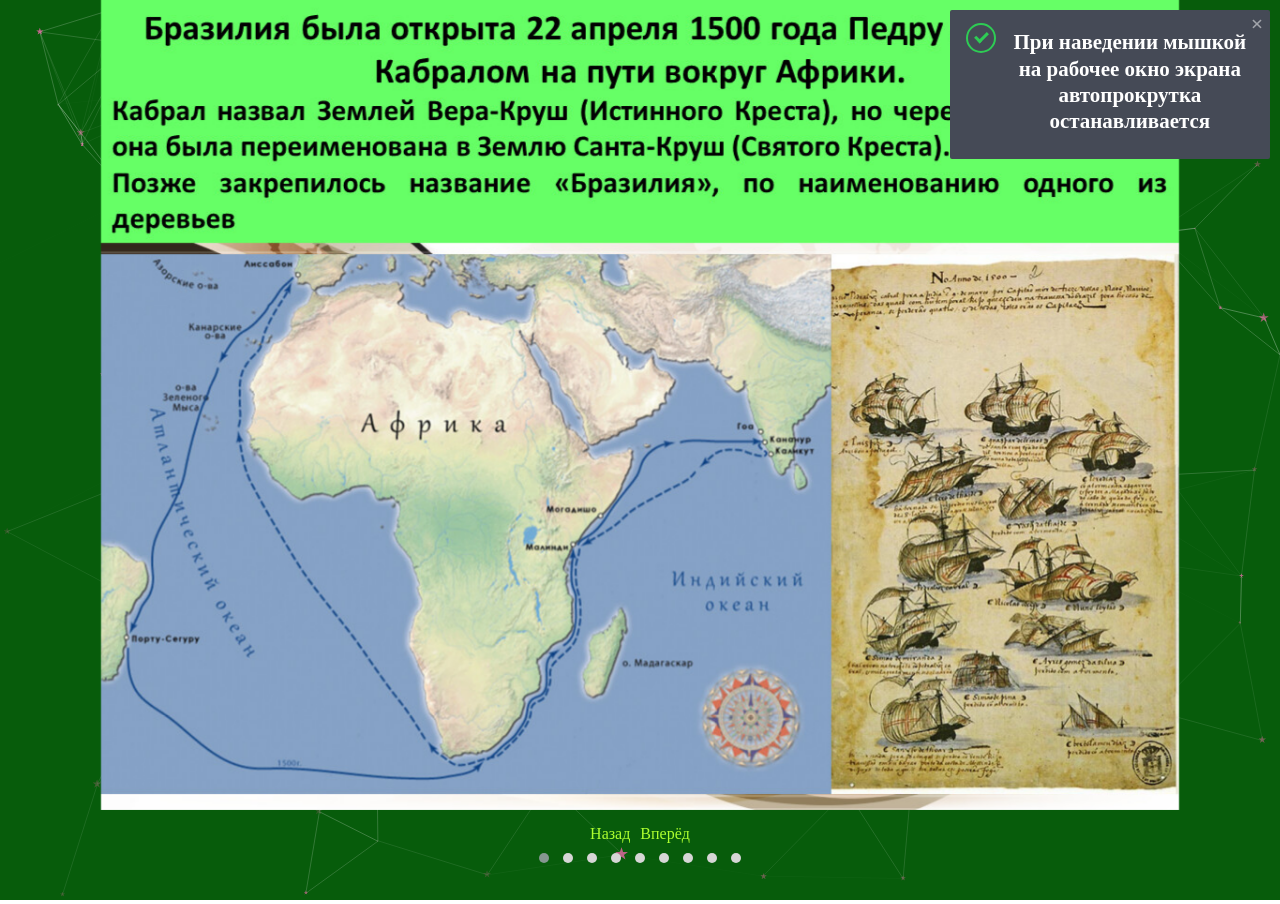
<file: styles/autoprokr.html>
<!DOCTYPE html>
<html lang="en">
<head>
    <meta charset="UTF-8">
    <meta name="viewport" content="width=device-width, initial-scale=1.0">
    <title>Фотки</title>
  <link rel="stylesheet" href="preloadnew.css" />
  <link rel="stylesheet" href="spop.min.css">
  <link rel="stylesheet" href="owl.carousel.min.css">
  <link rel="stylesheet" href="owl.theme.default.min.css">
  <link rel="stylesheet" href="autoprokr.css">
  <link rel="icon" type="Images/x-icon" href="gaaicon.ico"/>
</head>
<body>
<div class="preloader">
  <div class="prob">
      <p style="color: black;">Все фотки будут показаны после полной загрузки</p>
  </div>
</div>

<div id="particles-js"></div>

<div class="owl-carousel owl-theme">
  <div class="item"><figure><img src="../pic/brazil1.jpg" alt="Нет фотки"></figure></div>
  <div class="item"><figure><img src="../pic/brazil2.jpg" alt="Нет фотки"></figure></div>
  <div class="item"><figure><img src="../pic/brazil3.jpg" alt="Нет фотки"></figure></div>
  <div class="item"><figure><img src="../pic/brazil4.jpg" alt="Нет фотки"></figure></div>
  <div class="item"><figure><img src="../pic/brazil5.jpg" alt="Нет фотки"></figure></div>
  <div class="item"><figure><img src="../pic/brazil6.jpg" alt="Нет фотки"></figure></div>
  <div class="item"><figure><img src="../pic/brazil7.jpg" alt="Нет фотки"></figure></div>
  <div class="item"><figure><img src="../pic/brazil8.jpg" alt="Нет фотки"></figure></div>
  <div class="item"><figure><img src="../pic/brazil9.jpg" alt="Нет фотки"></figure></div>
</div>

<script src="preloadnew.js"></script>
<script src="https://ajax.googleapis.com/ajax/libs/jquery/3.4.0/jquery.min.js"></script>
<script src="owl.carousel.min.js"></script>
<script src="autoprokr.js"></script>

<script src="particles.min.js"></script>
<script src="app.js"></script>
<script src="spop.min.js"></script>  
<script>
spop.defaults = {
  style     : 'success',
  autoclose : 8500,
  position  : 'top-right'
};
spop('<h2 class="spop-title">При наведении мышкой на рабочее окно экрана автопрокрутка останавливается</h2>');
</script>

</body>
</html>
</file>
<file: styles/preloadnew.css>
.prob{ 
position: absolute;
text-align: center;
margin-top: 16%;
margin-left: 32%;
width: 520px;
z-index: 2;
font-size: 2.9rem;
}
.probmain{ color: black;
position: absolute;
text-align: center;
padding: .3rem;
margin-top: 6%;
margin-left: 26%;
width: 730px;
height: 310px;
z-index: 2;
}
.preloader { opacity: .5;
  position: fixed;
  left: 0%;
  top: 0;
  right: 0;
  bottom: 0;
  overflow: hidden;
  background: #e0e0e0;
  z-index: 3;
}

.loaded_hiding .preloader {
  transition: 0.3s opacity;
  opacity: 0;
}

.loaded .preloader {
  display: none;
}
</file>
<file: styles/autoprokr.css>
*{margin: 0; padding: 0;  /* overflow: hidden; */
margin: 0 auto;
color: greenyellow;
}
img{
height: 90vh;
object-fit: contain;
}

#particles-js{width: 100%; height:100vh;
z-index: -4;
background-color: rgb(7, 92, 11);
position: absolute;
}
</file>
<file: styles/spop.min.css>
@charset "UTF-8";/*!
 * smallPop 0.1.2 | https://github.com/silvio-r/spop
 * Copyright (c) 2015 Sílvio Rosa @silvior_
 * MIT license
 */.spop-container{z-index:2000;position:fixed}.spop-container,.spop-container *,.spop-container :after,.spop-container :before{box-sizing:border-box}.spop--top-left{top:0;left:0}.spop--top-left .spop{-webkit-transform-origin:0 0;-ms-transform-origin:0 0;transform-origin:0 0}.spop--top-center{top:0;left:50%;-webkit-transform:translateX(-50%);-ms-transform:translateX(-50%);transform:translateX(-50%)}.spop--top-center .spop{-webkit-transform-origin:50% 0;-ms-transform-origin:50% 0;transform-origin:50% 0}.spop--top-right{top:0;right:0}.spop--top-right .spop{-webkit-transform-origin:100% 0;-ms-transform-origin:100% 0;transform-origin:100% 0}.spop--center{top:50%;left:50%;-webkit-transform:translate3d(-50%,-50%,0);transform:translate3d(-50%,-50%,0)}.spop--center .spop{-webkit-transform-origin:50% 0;-ms-transform-origin:50% 0;transform-origin:50% 0}.spop--bottom-left{bottom:0;left:0}.spop--bottom-left .spop{-webkit-transform-origin:0 100%;-ms-transform-origin:0 100%;transform-origin:0 100%}.spop--bottom-center{bottom:0;left:50%;-webkit-transform:translateX(-50%);-ms-transform:translateX(-50%);transform:translateX(-50%)}.spop--bottom-center .spop{-webkit-transform-origin:50% 100%;-ms-transform-origin:50% 100%;transform-origin:50% 100%}.spop--bottom-right{bottom:0;right:0}.spop--bottom-right .spop{-webkit-transform-origin:100% 100%;-ms-transform-origin:100% 100%;transform-origin:100% 100%}@media screen and (max-width:30em){.spop--bottom-center,.spop--bottom-left,.spop--bottom-right,.spop--top-center,.spop--top-left,.spop--top-right{top:auto;bottom:0;left:0;right:0;margin-left:0;-webkit-transform:translateX(0);-ms-transform:translateX(0);transform:translateX(0)}.spop--bottom-center .spop,.spop--bottom-left .spop,.spop--bottom-right .spop,.spop--top-center .spop,.spop--top-left .spop,.spop--top-right .spop{-webkit-transform-origin:50% 100%;-ms-transform-origin:50% 100%;transform-origin:50% 100%}.spop{border-bottom:1px solid rgba(0,0,0,.15)}}.spop{position:relative;min-height:56px;line-height:1.25;font-size:14px;-webkit-transform:translateZ(0);transform:translateZ(0)}@media screen and (min-width:30em){.spop{border-radius:2px;width:320px;margin:.7em}}.spop--error,.spop--info,.spop--success,.spop--warning{color:#fff;background-color:#454A56}@-webkit-keyframes spopIn{0%{-webkit-transform:scale(.2,.2);transform:scale(.2,.2)}95%{-webkit-transform:scale(1.1,1.1);transform:scale(1.1,1.1)}100%{-webkit-transform:scale(1,1);transform:scale(1,1)}}@keyframes spopIn{0%{-webkit-transform:scale(.2,.2);transform:scale(.2,.2)}95%{-webkit-transform:scale(1.1,1.1);transform:scale(1.1,1.1)}100%{-webkit-transform:scale(1,1);transform:scale(1,1)}}@-webkit-keyframes spopOut{0%{opacity:1;-webkit-transform:scale(1,1);transform:scale(1,1)}20%{-webkit-transform:scale(1.1,1.1);transform:scale(1.1,1.1)}100%{opacity:0;-webkit-transform:scale(0,0);transform:scale(0,0)}}@keyframes spopOut{0%{opacity:1;-webkit-transform:scale(1,1);transform:scale(1,1)}20%{-webkit-transform:scale(1.1,1.1);transform:scale(1.1,1.1)}100%{opacity:0;-webkit-transform:scale(0,0);transform:scale(0,0)}}.spop--out{-webkit-animation:spopOut .4s ease-in-out;animation:spopOut .4s ease-in-out}.spop--in{-webkit-animation:spopIn .4s ease-in-out;animation:spopIn .4s ease-in-out}.spop-body{padding:1.4em}.spop-body p{margin:0}.spop-body a{color:#fff;text-decoration:underline}.spop-body a:hover{color:rgba(255,255,255,.8);text-decoration:none}.spop-title{margin-top:0;margin-bottom:.25em;color:#fff}.spop-close{position:absolute;right:0;top:0;height:32px;width:32px;padding-top:7px;padding-right:7px;font-size:22px;font-weight:700;text-align:right;line-height:.6;color:#fff;opacity:.5}.spop-close:hover{opacity:.7;cursor:pointer}.spop-icon{position:absolute;top:13px;left:16px;width:30px;height:30px;border-radius:50%;-webkit-animation:spopIn .4s .4s ease-in-out;animation:spopIn .4s .4s ease-in-out}.spop-icon:after,.spop-icon:before{content:"";position:absolute;display:block}.spop-icon+.spop-body{padding-left:4.2em}.spop-icon--error,.spop-icon--info{border:2px solid #3a95ed}.spop-icon--error:before,.spop-icon--info:before{top:5px;left:11px;width:4px;height:4px;background-color:#3a95ed}.spop-icon--error:after,.spop-icon--info:after{top:12px;left:11px;width:4px;height:9px;background-color:#3a95ed}.spop-icon--error{border-color:#ff5656}.spop-icon--error:before{top:16px;background-color:#ff5656}.spop-icon--error:after{top:5px;background-color:#ff5656}.spop-icon--success{border:2px solid #2ecc54}.spop-icon--success:before{top:7px;left:7px;width:13px;height:8px;border-bottom:3px solid #2ecc54;border-left:3px solid #2ecc54;-webkit-transform:rotate(-45deg);-ms-transform:rotate(-45deg);transform:rotate(-45deg)}.spop-icon--warning{border:2px solid #fcd000}.spop-icon--warning:before{top:7px;left:7px;width:0;height:0;border-style:solid;border-color:transparent transparent #fcd000;border-width:0 6px 10px}
 h2{text-align: center;}
</file>
